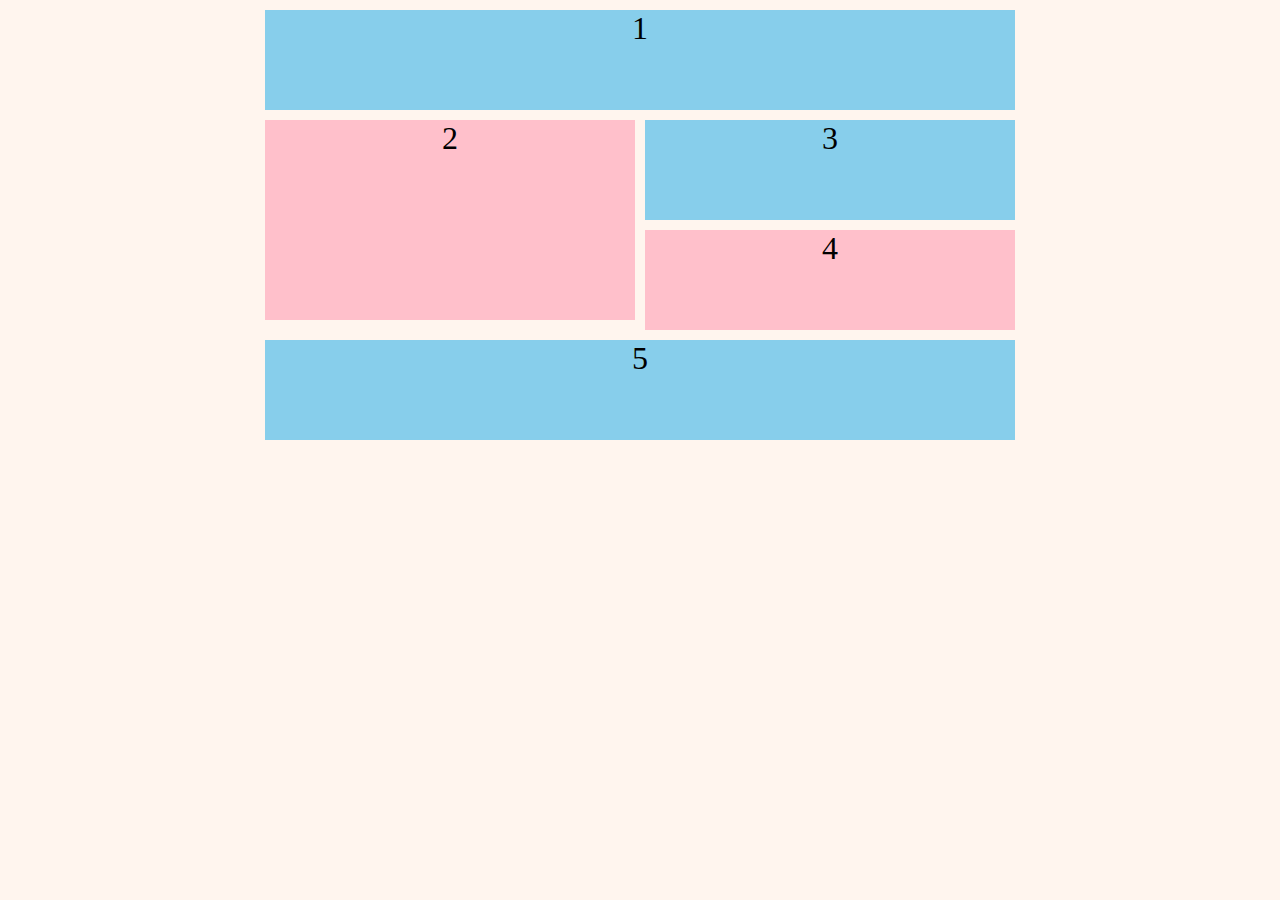
<file: responsive-layout/index.html>
<!DOCTYPE html>
<html lang="en">
  <head>
    <meta charset="UTF-8" />
    <meta http-equiv="X-UA-Compatible" content="IE=edge" />
    <meta name="viewport" content="width=device-width, initial-scale=1.0" />
    <title>responsive layout demo</title>
    <link rel="stylesheet" href="background.css" />
    <link rel="stylesheet" href="./mobile.css" />
    <link rel="stylesheet" href="./pc.css" media="(width >= 400px)" />
  </head>
  <body>
    <div class="grid-container">
      <div class="grid-item item1">1</div>
      <div class="grid-item item2">2</div>
      <div class="grid-item item3">3</div>
      <div class="grid-item item4">4</div>
      <div class="grid-item item5">5</div>
    </div>
  </body>
</html>
</file>
<file: responsive-layout/background.css>
.grid-item {
  /* height: 4rem; */
  background-color: skyblue;
  text-align: center;
  font-size: 2rem;
}

.grid-item:nth-child(even) {
  background-color: pink;
}

body {
  max-width: 750px;
  margin: 0 auto;
  background-color: seashell;
}
</file>
<file: responsive-layout/mobile.css>
.grid-item {
  margin-top: 10px;
  min-height: 100px;
}
</file>
<file: responsive-layout/pc.css>
.grid-container {
  display: grid;
  grid-template-columns: repeat(2, 1fr);
  gap: 10px;
  grid-auto-rows: 100px;
}

.item1 {
  grid-column: 1 / 3;
}

.item2 {
  grid-row: 2 / 4;
}

.item5 {
  grid-column: 1 / -1;
  height: 50px;
}
</file>
